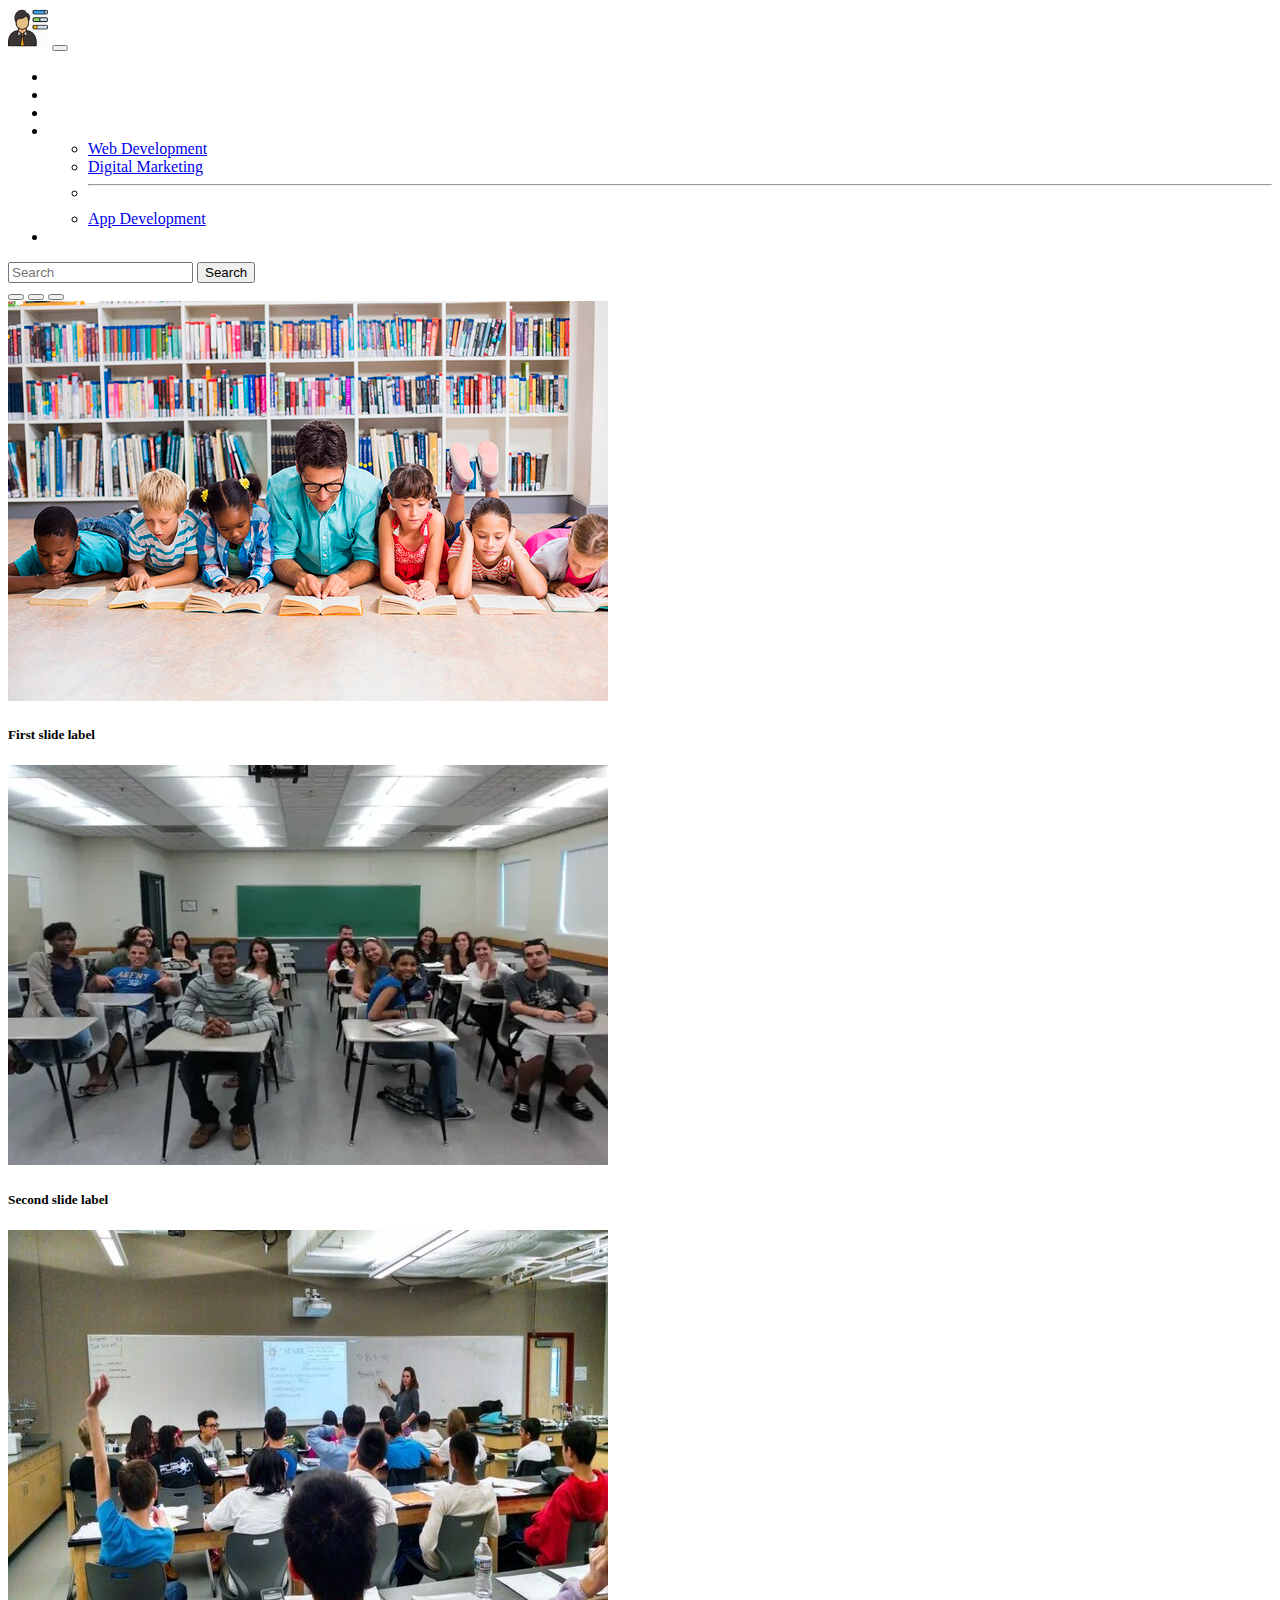
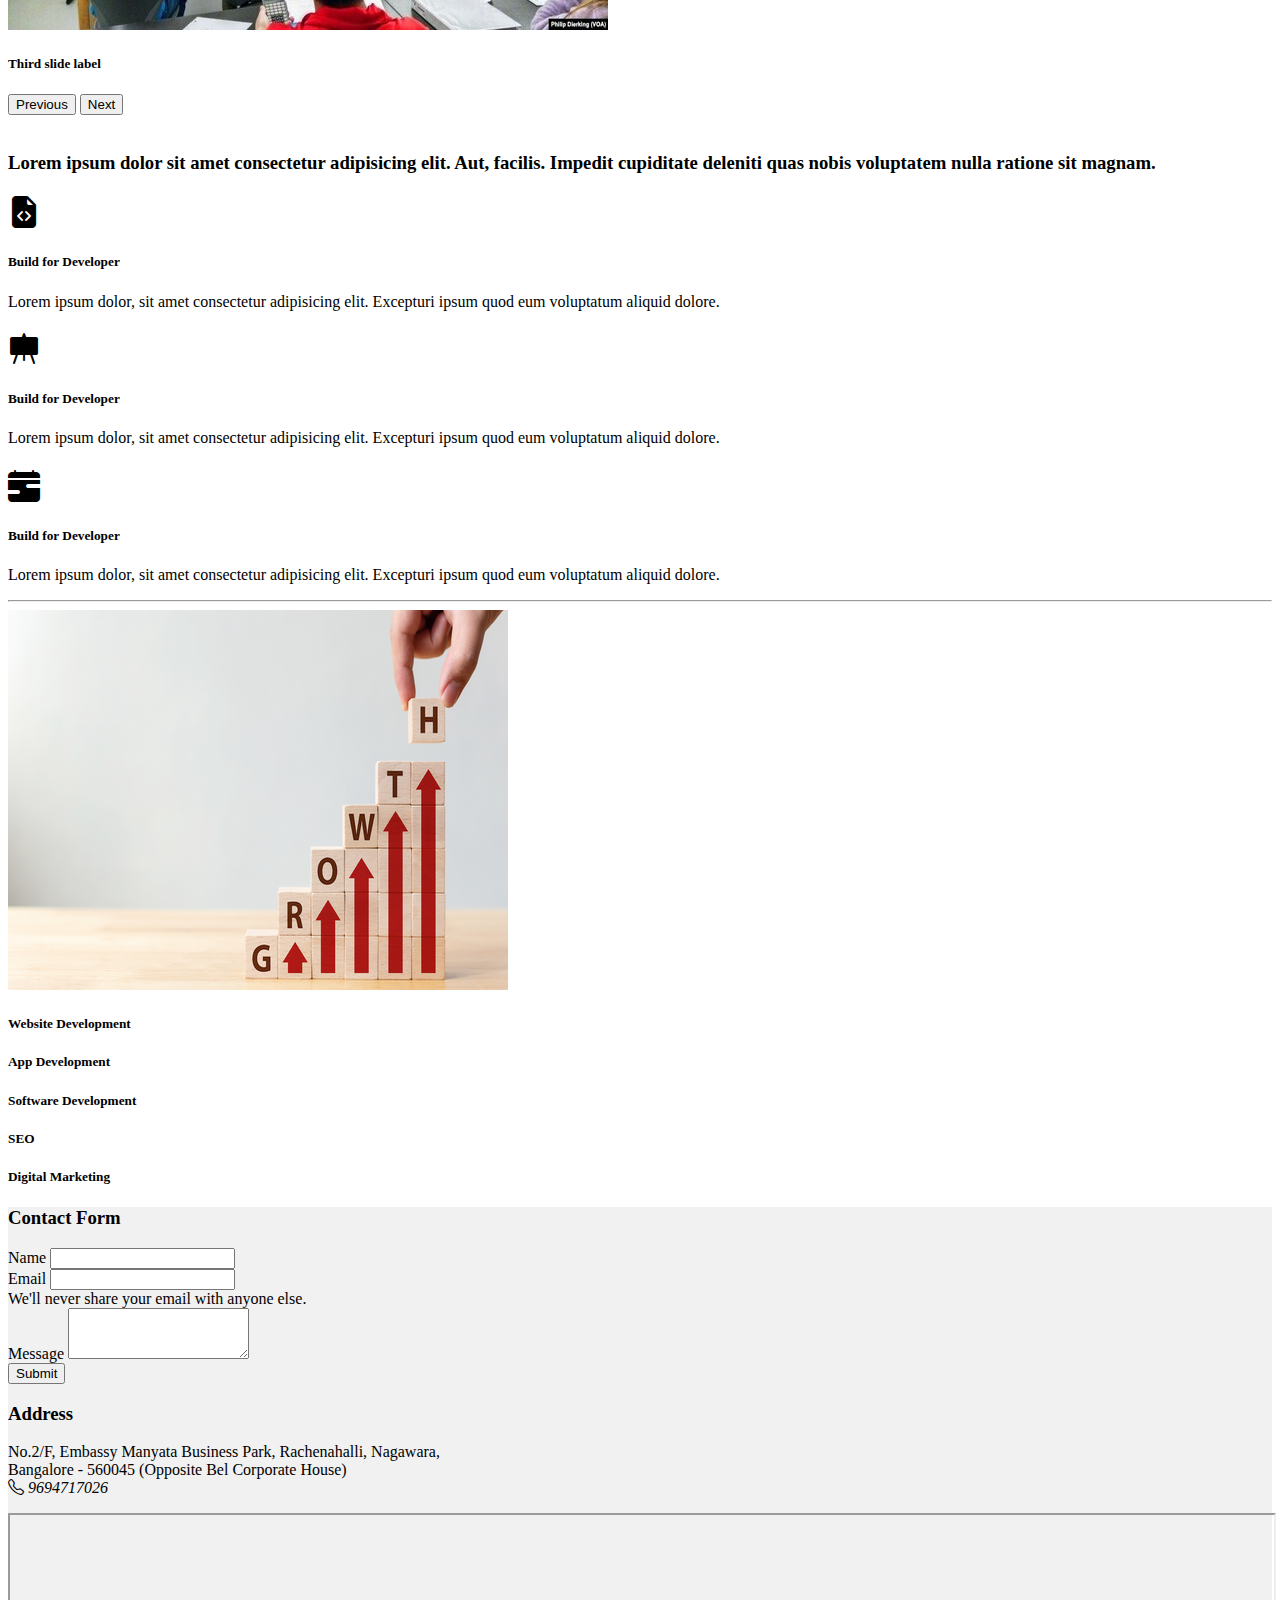
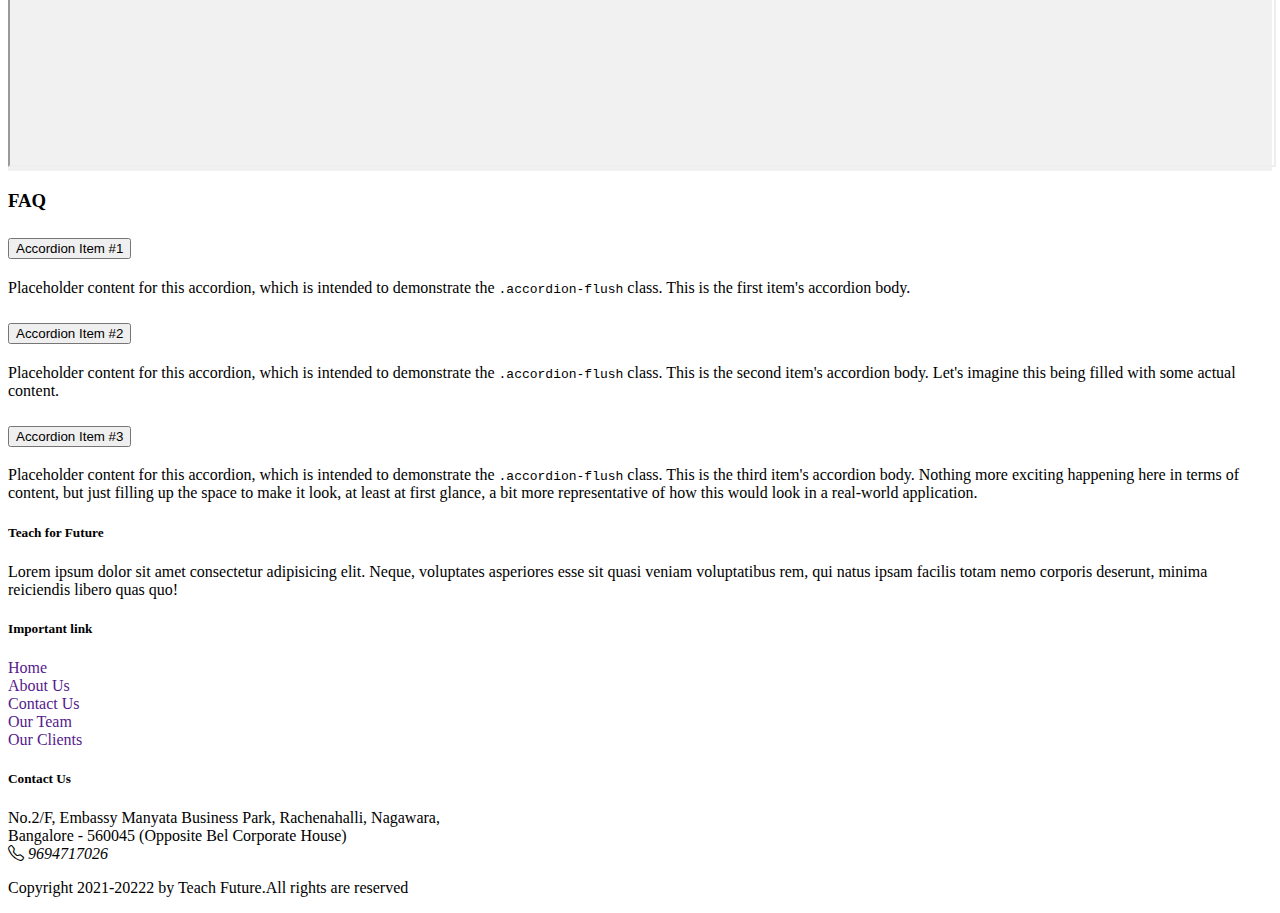
<file: index.html>
<!doctype html>
<html lang="en">
  <head>
    <meta charset="utf-8">
    <meta name="viewport" content="width=device-width, initial-scale=1">
    <title>Bootstrap demo</title>
    <link href="https://cdn.jsdelivr.net/npm/bootstrap@5.3.0-alpha1/dist/css/bootstrap.min.css" rel="stylesheet" integrity="sha384-GLhlTQ8iRABdZLl6O3oVMWSktQOp6b7In1Zl3/Jr59b6EGGoI1aFkw7cmDA6j6gD" crossorigin="anonymous">
    <link rel="stylesheet" href="./css/style.css">
    <!-- bootsrap icon -->
    <link rel="stylesheet" href="https://cdn.jsdelivr.net/npm/bootstrap-icons@1.10.3/font/bootstrap-icons.css">
  </head>
  <body>
    <nav class="navbar navbar-expand-lg bg-primary navbar-dark">
        <div class="container-fluid">
        <img src="./learne_COde.avif" width="40px"  alt="">
          <button class="navbar-toggler" type="button" data-bs-toggle="collapse" data-bs-target="#navbarSupportedContent" aria-controls="navbarSupportedContent" aria-expanded="false" aria-label="Toggle navigation">
            <span class="navbar-toggler-icon"></span>
          </button>
          <div class="collapse navbar-collapse" id="navbarSupportedContent">
            <ul class="navbar-nav me-auto mb-2 mb-lg-0">
              <li class="nav-item">
                <a class="nav-link active" aria-current="page" href="#">Home</a>
              </li>
              <li class="nav-item">
                <a class="nav-link" href="#">About us</a>
              </li>
              <li class="nav-item">
                <a class="nav-link" href="#">Client</a>
              </li>
              <li class="nav-item dropdown">
                <a class="nav-link dropdown-toggle" href="#" role="button" data-bs-toggle="dropdown" aria-expanded="false">
                  Services
                </a>
                <ul class="dropdown-menu">
                  <li><a class="dropdown-item" href="#">Web Development</a></li>
                  <li><a class="dropdown-item" href="#">Digital Marketing</a></li>
                  <li><hr class="dropdown-divider"></li>
                  <li><a class="dropdown-item" href="#">App Development</a></li>
                </ul>
                <li class="nav-item">
                    <a class="nav-link" href="#">Contact Us</a>
                </li>
            </ul>
            <form class="d-flex" role="search">
              <input class="form-control me-2" type="search" placeholder="Search" aria-label="Search">
              <button class="btn btn-outline-light" type="submit">Search</button>
            </form>
          </div>
        </div>
      </nav>
           <!--we will use slider here -->
           <div id="carouselExampleCaptions" class="carousel slide">
            <div class="carousel-indicators">
              <button type="button" data-bs-target="#carouselExampleCaptions" data-bs-slide-to="0" class="active" aria-current="true" aria-label="Slide 1"></button>
              <button type="button" data-bs-target="#carouselExampleCaptions" data-bs-slide-to="1" aria-label="Slide 2"></button>
              <button type="button" data-bs-target="#carouselExampleCaptions" data-bs-slide-to="2" aria-label="Slide 3"></button>
            </div>
            <div class="carousel-inner">
              <div class="carousel-item active">
                <img src="/images/Teacher_940x600 (2).jpg" class="d-block w-100" alt="...">
                <div class="carousel-caption d-none d-md-block">
                  <h5>First slide label</h5>
                  <!-- <p>Some representative placeholder content for the first slide.</p> -->
                </div>
              </div>
              <div class="carousel-item">
                <img src="/images/pic.webp" class="d-block w-100" alt="...">
                <div class="carousel-caption d-none d-md-block">
                  <h5>Second slide label</h5>
                  <!-- <p>Some representative placeholder content for the second slide.</p> -->
                </div>
              </div>
              <div class="carousel-item">
                <img src="/images/child.jpg" class="d-block w-100" alt="...">
                <div class="carousel-caption d-none d-md-block">
                  <h5>Third slide label</h5>
                  <!-- <p>Some representative placeholder content for the third slide.</p> -->
                </div>
              </div>
            </div>
            <button class="carousel-control-prev" type="button" data-bs-target="#carouselExampleCaptions" data-bs-slide="prev">
              <span class="carousel-control-prev-icon" aria-hidden="true"></span>
              <span class="visually-hidden">Previous</span>
            </button>
            <button class="carousel-control-next" type="button" data-bs-target="#carouselExampleCaptions" data-bs-slide="next">
              <span class="carousel-control-next-icon" aria-hidden="true"></span>
              <span class="visually-hidden">Next</span>
            </button>
          </div>    
          <div class="container-fluid">
            <!-- tagline -->
            <div class="row">
              <div class="col-12"><br>
                <h3 class="text-center display-6 mt-5 mb-3 fs-3">Lorem ipsum dolor sit amet consectetur adipisicing elit. Aut, facilis. Impedit cupiditate deleniti quas nobis voluptatem nulla ratione sit magnam.</h3>
              </div>
            </div>
            <div class="row justify-content-evenly pt-3 pb-3">
              <div class="col-md-3 text-center mt-4">
               <h1><i class="bi bi-file-earmark-code-fill text-primary"></i></h1>
               <h5>Build for Developer</h5>
               <p>Lorem ipsum dolor, sit amet consectetur adipisicing elit. Excepturi ipsum quod eum voluptatum aliquid dolore.</p>
              </div>
              <div class="col-md-3 text-center mt-4">
                <h1><i class="bi bi-easel-fill text-success"></i></h1>
                <h5>Build for Developer</h5>
                <p>Lorem ipsum dolor, sit amet consectetur adipisicing elit. Excepturi ipsum quod eum voluptatum aliquid dolore.</p>
              </div>
              <div class="col-md-3 text-center mt-4">
                <h1><i class="bi bi-calendar-range-fill text-danger"></i></h1>
                <h5>Build for Developer</h5>
                <p>Lorem ipsum dolor, sit amet consectetur adipisicing elit. Excepturi ipsum quod eum voluptatum aliquid dolore.</p>
              </div>
            </div>
            <hr>
            <div class="row justify-content-evenly pt-3 pb-5">
              <div class="col-md-5 pt-3">
                <img src="/images/Business Growth Stages (1).webp" class="image-fluid" alt="">
              </div>
              <div class="col-md-5 pt-3">
                <h5 class="mt-3">Website Development</h5>
                <div class="progress" role="progressbar" aria-label="Success example" aria-valuenow="25" aria-valuemin="0" aria-valuemax="100">
                  <div class="progress-bar bg-success" style="width: 25%"></div>
                </div>

                <h5 class="mt-3">App Development</h5>
                <div class="progress" role="progressbar" aria-label="Info example" aria-valuenow="50" aria-valuemin="0" aria-valuemax="100">
                  <div class="progress-bar bg-info" style="width: 50%"></div>
                </div>

                <h5 class="mt-3">Software Development</h5>
                <div class="progress" role="progressbar" aria-label="Warning example" aria-valuenow="75" aria-valuemin="0" aria-valuemax="100">
                  <div class="progress-bar bg-warning" style="width: 75%"></div>
                </div>

                <h5 class="mt-3">SEO</h5>
                <div class="progress" role="progressbar" aria-label="Danger example" aria-valuenow="100" aria-valuemin="0" aria-valuemax="100">
                  <div class="progress-bar bg-danger" style="width: 100%"></div>
                </div>

                <h5 class="mt-3">Digital Marketing</h5>
                <div class="progress" role="progressbar" aria-label="Danger example" aria-valuenow="100" aria-valuemin="0" aria-valuemax="100">
                  <div class="progress-bar bg-primary" style="width: 100%"></div>
                </div>
               </div>
            </div>
            <div class="row justify-content-evenly pt-2 pb-5" style="background-color: #f1f1f1;">
              <div class="col-md-5 mt-5">
                <h3 class="mb-4">Contact Form</h3>

                <form>
                  <div class="mb-3">
                    <label for="name" class="form-label">Name</label>
                    <input type="text" class="form-control" id="name">
                  </div>

                  <div class="mb-3">
                    <label for="exampleInputEmail1" class="form-label">Email</label>
                    <input type="email" class="form-control" id="exampleInputEmail1" aria-describedby="emailHelp">
                    <div id="emailHelp" class="form-text">We'll never share your email with anyone else.</div>
                  </div>
                  <div class="mb-3">
                    <label for="exampleFormControlTextarea1" class="form-label">Message</label>
                    <textarea class="form-control" id="exampleFormControlTextarea1" rows="3"></textarea>
                  </div>

                  <button type="submit" class="btn btn-danger">Submit</button>
                </form>
              </div>
              <div class="col-md-5 mt-5">
                <h3 class="mb-4">Address</h3>
                <p>
                  No.2/F, Embassy Manyata Business Park, Rachenahalli, Nagawara,<br> Bangalore - 560045 (Opposite Bel Corporate House)<br><i class="bi bi-telephone"> 9694717026</i></p>
                  <iframe src="https://www.google.com/maps/embed?pb=!1m18!1m12!1m3!1d3886.815451381211!2d77.61905311383016!3d13.047416090806147!2m3!1f0!2f0!3f0!3m2!1i1024!2i768!4f13.1!3m3!1m2!1s0x3bae176ddc662065%3A0x57b2874f9023bb8!2z4KSP4KSu4KWN4KSs4KWH4KS44KWAIOCkruCkvuCkqOCljeCkr-CkpOCkviDgpKzgpL_gpJzgpLzgpKjgpLgg4KSq4KS-4KSw4KWN4KSV!5e0!3m2!1shi!2sin!4v1676175652960!5m2!1shi!2sin"  height="250" style="width: 100%;" allowfullscreen="" loading="lazy" referrerpolicy="no-referrer-when-downgrade"></iframe>
              </div>
            </div>
            <!-- faq -->
            <div class="row justify-content-evenly pt-5 pb-5">
              <div class="col-md-10">
                <h3 class="text-center pb-4">FAQ</h3>
                <div class="accordion accordion-flush border" id="accordionFlushExample">
                  <div class="accordion-item">
                    <h2 class="accordion-header" id="flush-headingOne">
                      <button class="accordion-button collapsed" type="button" data-bs-toggle="collapse" data-bs-target="#flush-collapseOne" aria-expanded="false" aria-controls="flush-collapseOne">
                        Accordion Item #1
                      </button>
                    </h2>
                    <div id="flush-collapseOne" class="accordion-collapse collapse" aria-labelledby="flush-headingOne" data-bs-parent="#accordionFlushExample">
                      <div class="accordion-body">Placeholder content for this accordion, which is intended to demonstrate the <code>.accordion-flush</code> class. This is the first item's accordion body.</div>
                    </div>
                  </div>
                  <div class="accordion-item">
                    <h2 class="accordion-header" id="flush-headingTwo">
                      <button class="accordion-button collapsed" type="button" data-bs-toggle="collapse" data-bs-target="#flush-collapseTwo" aria-expanded="false" aria-controls="flush-collapseTwo">
                        Accordion Item #2
                      </button>
                    </h2>
                    <div id="flush-collapseTwo" class="accordion-collapse collapse" aria-labelledby="flush-headingTwo" data-bs-parent="#accordionFlushExample">
                      <div class="accordion-body">Placeholder content for this accordion, which is intended to demonstrate the <code>.accordion-flush</code> class. This is the second item's accordion body. Let's imagine this being filled with some actual content.</div>
                    </div>
                  </div>
                  <div class="accordion-item">
                    <h2 class="accordion-header" id="flush-headingThree">
                      <button class="accordion-button collapsed" type="button" data-bs-toggle="collapse" data-bs-target="#flush-collapseThree" aria-expanded="false" aria-controls="flush-collapseThree">
                        Accordion Item #3
                      </button>
                    </h2>
                    <div id="flush-collapseThree" class="accordion-collapse collapse" aria-labelledby="flush-headingThree" data-bs-parent="#accordionFlushExample">
                      <div class="accordion-body">Placeholder content for this accordion, which is intended to demonstrate the <code>.accordion-flush</code> class. This is the third item's accordion body. Nothing more exciting happening here in terms of content, but just filling up the space to make it look, at least at first glance, a bit more representative of how this would look in a real-world application.</div>
                    </div>
                  </div>
                </div>
              </div>
            </div>
            <div class="row justify-content-evenly bg-dark text-white pt-2 pb-5">
              <div class="col-md-3 pt-4">
                <h5 class="pb-2">Teach for Future</h5>
                <p>Lorem ipsum dolor sit amet consectetur adipisicing elit. Neque, voluptates asperiores esse sit quasi veniam voluptatibus rem, qui natus ipsam facilis totam nemo corporis deserunt, minima reiciendis libero quas quo!</p>
              </div>
              <div class="col-md-3 pt-4">
                <h5 class="pb-2">Important link</h5>
                <p>
                  <a href="" class="link-light" style="text-decoration: none;">Home</a><br>
                  <a href="" class="link-light" style="text-decoration: none;">About Us</a><br>
                  <a href="" class="link-light" style="text-decoration: none;">Contact Us</a><br>
                  <a href="" class="link-light" style="text-decoration: none;">Our Team</a><br>
                  <a href="" class="link-light" style="text-decoration: none;">Our Clients</a><br>
                </p>
              </div>
              <div class="col-md-3 pt-4">
                <h5 class="pb-2">Contact Us</h5>
                <p>
                  No.2/F, Embassy Manyata Business Park, Rachenahalli, Nagawara,<br> Bangalore - 560045 (Opposite Bel Corporate House)<br><i class="bi bi-telephone"> 9694717026</i></p>
              </div>
            </div>
            <!-- footer end -->
            <!-- copyright -->
            <div class="class row bg-secondary p-2">
              <div class="col-md-12 text-white text-center">
                <p class="">Copyright 2021-20222 by Teach Future.All rights are reserved</p>
              </div>
            </div>
          
            <!-- end container -->
          </div>
          <!-- feature -->
          
      
    <script src="https://cdn.jsdelivr.net/npm/bootstrap@5.3.0-alpha1/dist/js/bootstrap.bundle.min.js" integrity="sha384-w76AqPfDkMBDXo30jS1Sgez6pr3x5MlQ1ZAGC+nuZB+EYdgRZgiwxhTBTkF7CXvN" crossorigin="anonymous"></script>
  </body>
</html>
</file>
<file: css/style.css>
.nav-link {
    display: block;
    padding: var(--bs-nav-link-padding-y) var(--bs-nav-link-padding-x);
    font-size: var(--bs-nav-link-font-size);
    font-weight: var(--bs-nav-link-font-weight);
    color: rgb(255 255 255)!important;
    text-decoration: none;
    transition: color .15s ease-in-out,background-color .15s ease-in-out,border-color .15s ease-in-out;
    font-weight: 500;}
</file>
